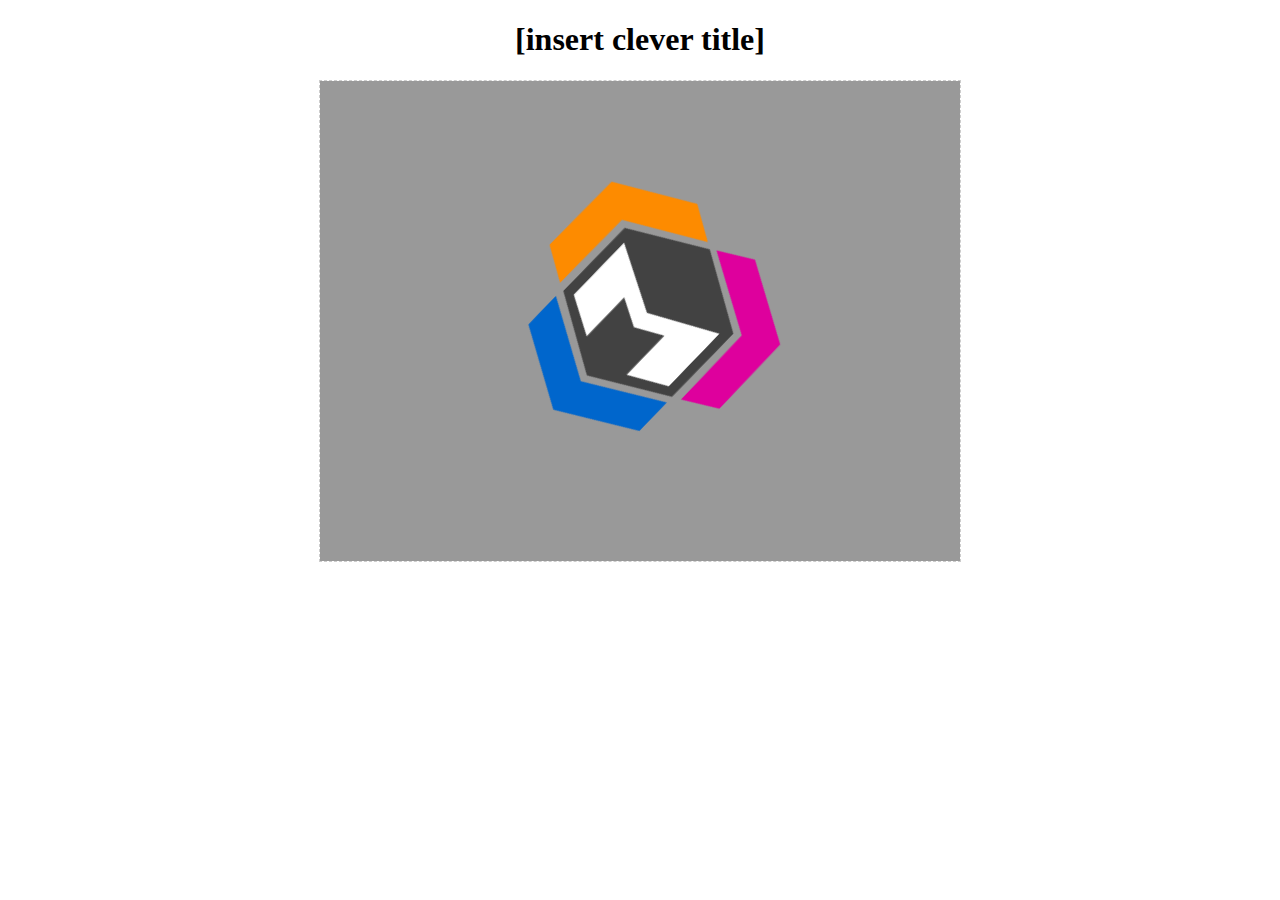
<file: minimal-template/index.html>
<!DOCTYPE html>
<html>
    <head>
        <title>[insert clever title]</title>
        <link rel="stylesheet" href="game.css">
    </head>
    <body>
        <header>
            <h1 class="title">[insert clever title]</h1>
        </header>
        <div id="gameDiv" class="game-area"></div>
        <script src="phaser.js"></script>
        <script src="game.js"></script>
    </body>
</html>
</file>
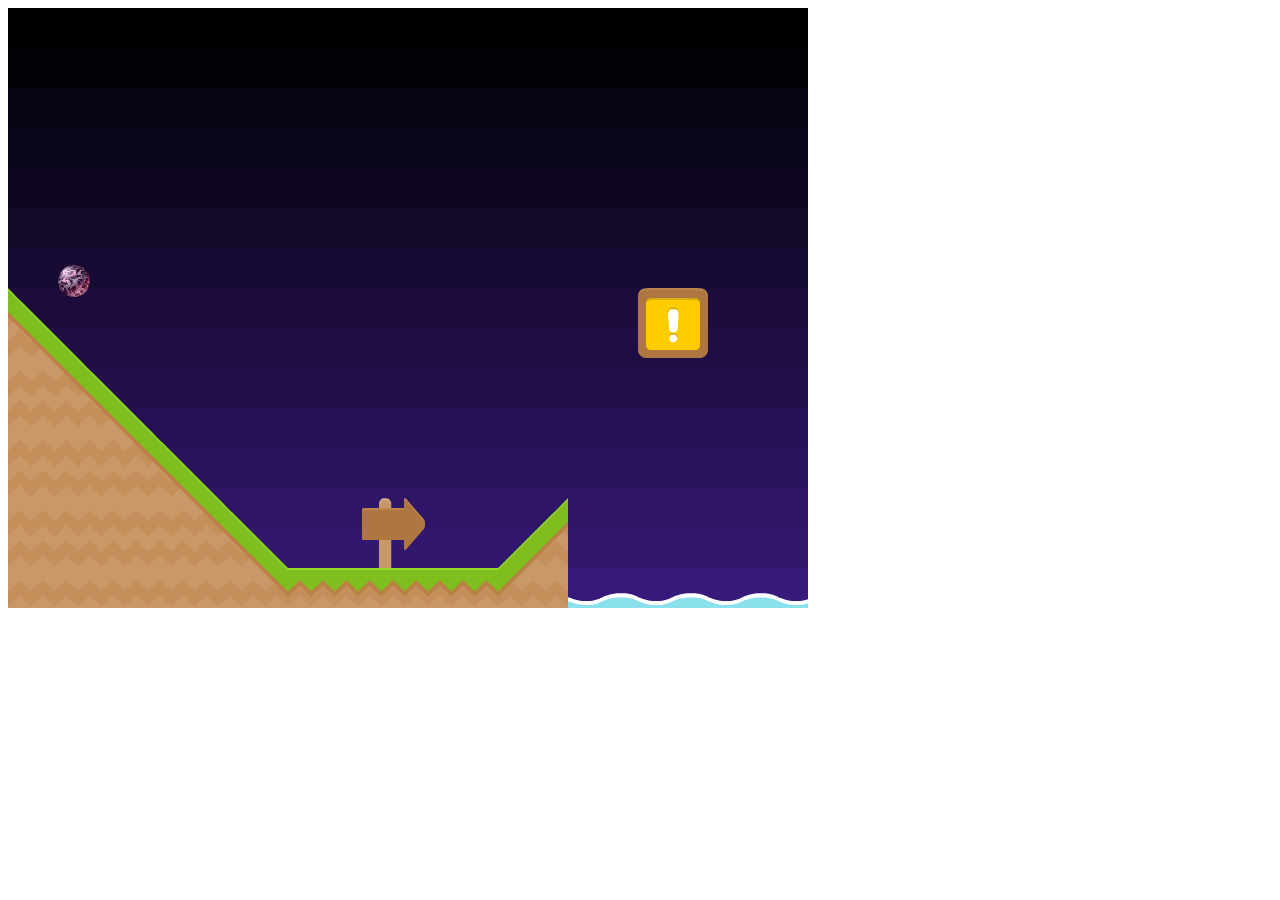
<file: ninja-physics/index.html>
<!doctype html> 
<html lang="en"> 
<head> 
	<meta charset="UTF-8" />
	<title>Ninja Physics</title>
    <script src="phaser-ninja-physics.js"></script>
    <script src="ninja-tilemap.js"></script>
</head>
<body>
</body>
</html>
</file>
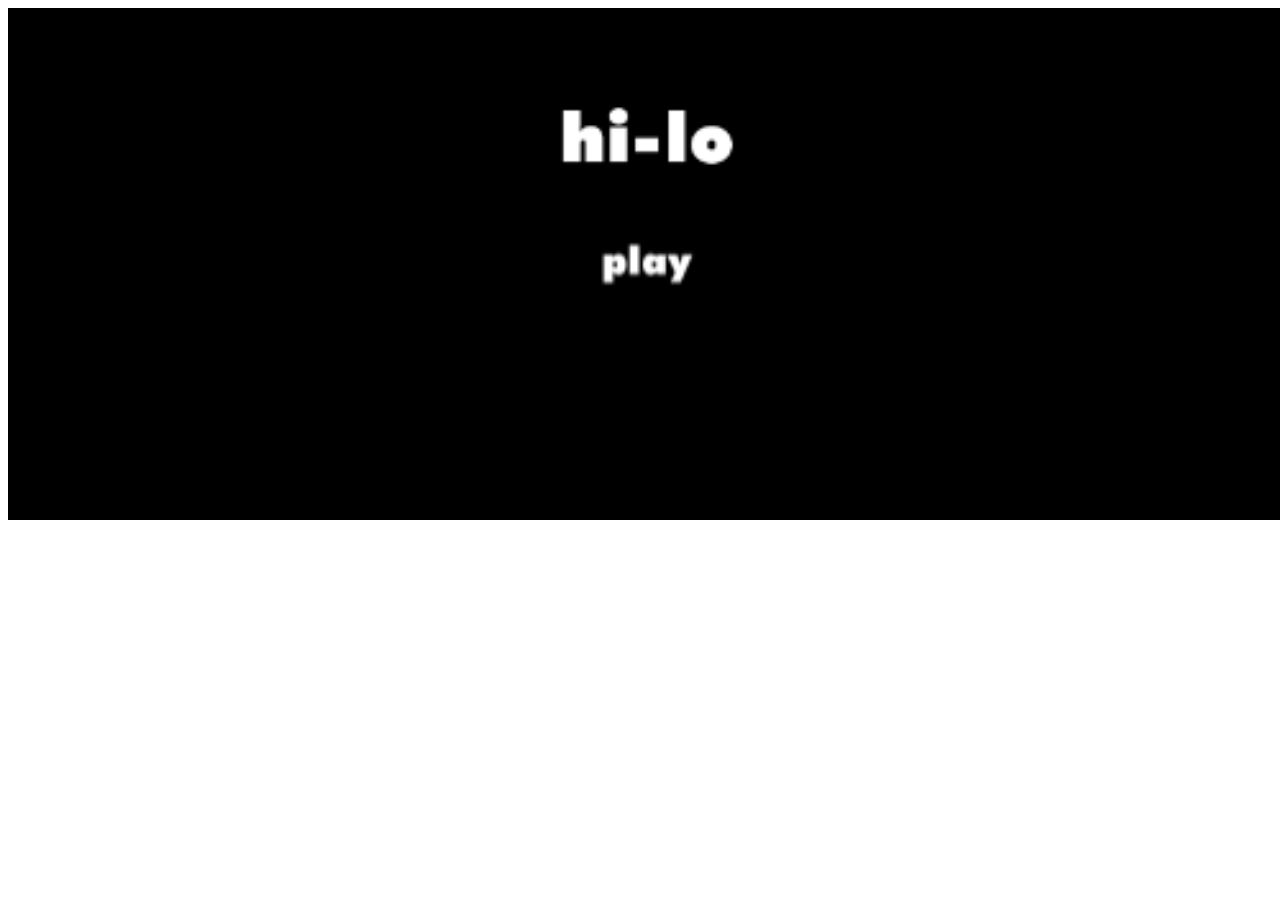
<file: simple-game/index.html>
<!doctype html>
<html>
	<head>

<!--      #1      link phaser library-->
    		<script src="js/phaser.min.js"></script>

<!--      #2 link custom js files-->
        <script src="js/boot.js"></script>
        <script src="js/preload.js"></script>
        <script src="js/gametitle.js"></script>
        <script src="js/gameover.js"></script>
		    <script src="js/mainState.js"></script>


<!--      #3 create script tag-->
		<script>

//          #4 create function
			(function() {

//              #5 create game object
				var game = new Phaser.Game(500, 200, Phaser.CANVAS, "game");
//				#6 add your state(s)
                game.state.add("boot",boot);
                game.state.add("preload",preload);
                game.state.add("gametitle",gametitle);
                game.state.add("gameover",gameover);
                game.state.add("mainState", mainState);

//                #7 start your state
				game.state.start("boot");
			})();


		</script>

    </head>

    <body>
    </body>

</html>
</file>
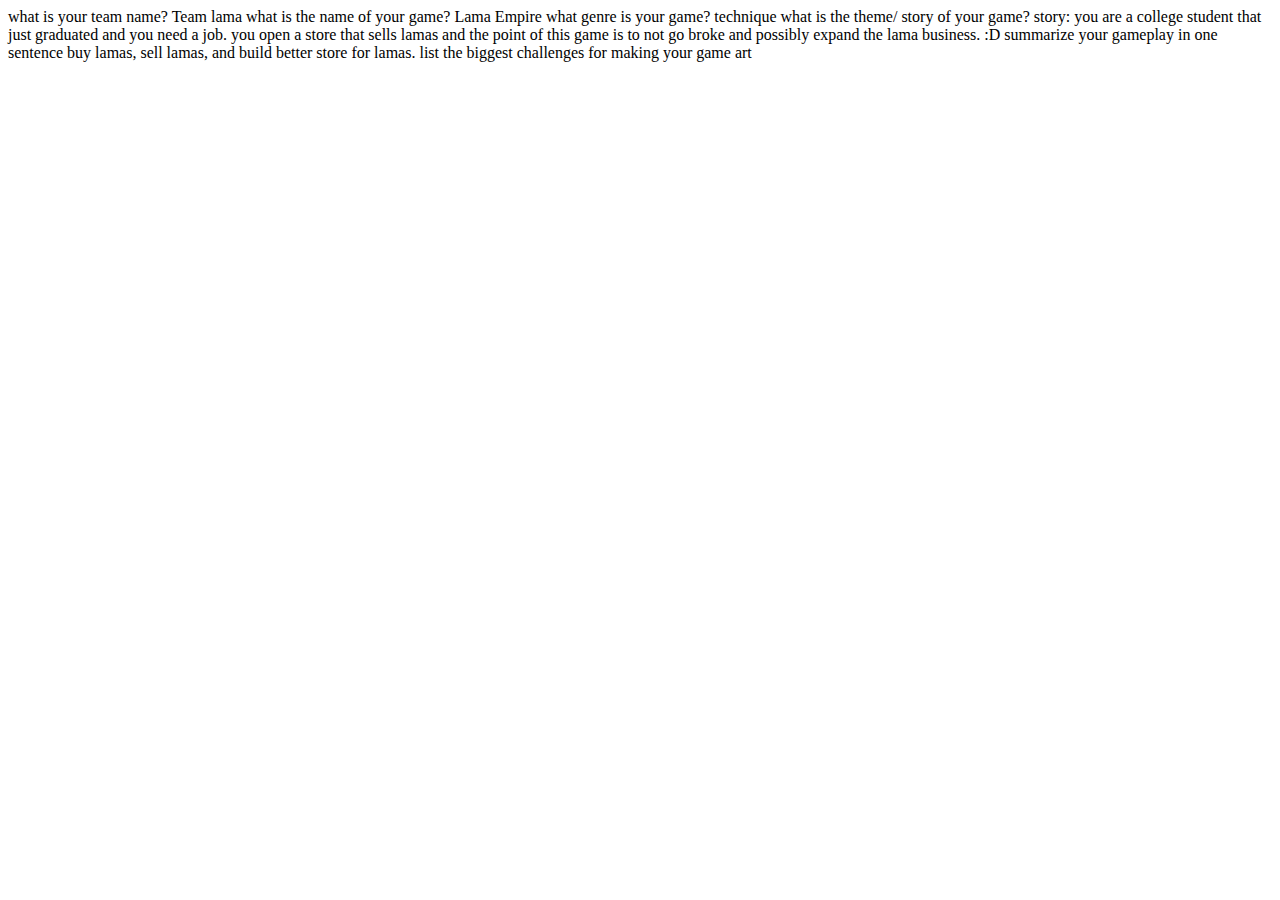
<file: Game_draft.html>
<html>
    what is your team name?
    Team lama
    
    what is the name of your game?
    Lama Empire
    
    what genre is your game?
    technique
    
    what is the theme/ story of your game?
    story: you are a college student that just graduated and you need a job. you open a store that sells lamas and the point of this game is to not go broke and possibly expand the lama business. :D
    
    summarize your gameplay in one sentence
    buy lamas, sell lamas, and build better store for lamas.
    
    list the biggest challenges for making your game
    art
</html>
</file>
<file: minimal-template/game.css>
.title {
    text-align: center;
}

.game-area canvas {
    border: 1px dashed #ccc;
    margin: 0 auto;
}
</file>
